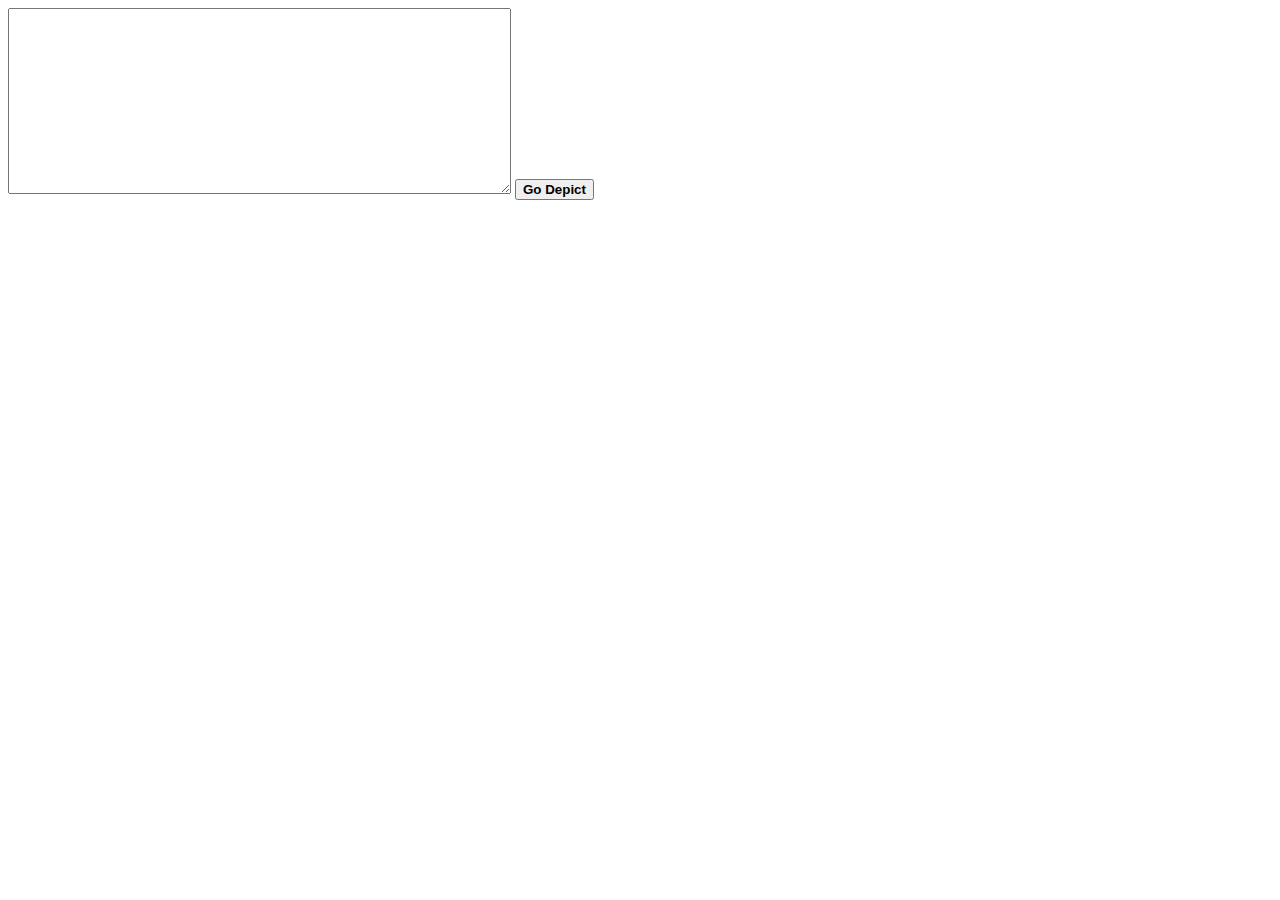
<file: flask/templates/index.html>
<!DOCTYPE html>
<html>

<head>
    <title>
        App
    </title>
</head>

<body>
   
<form action="get_mols">
    <textarea name="intxt" wrap="OFF" rows="12" cols="60"></textarea>

    <button type="BUTTON" onclick="get_mols(this.form)">
        <b>Go Depict</b>
    </button>
</form>

</body>

</html>
</file>
